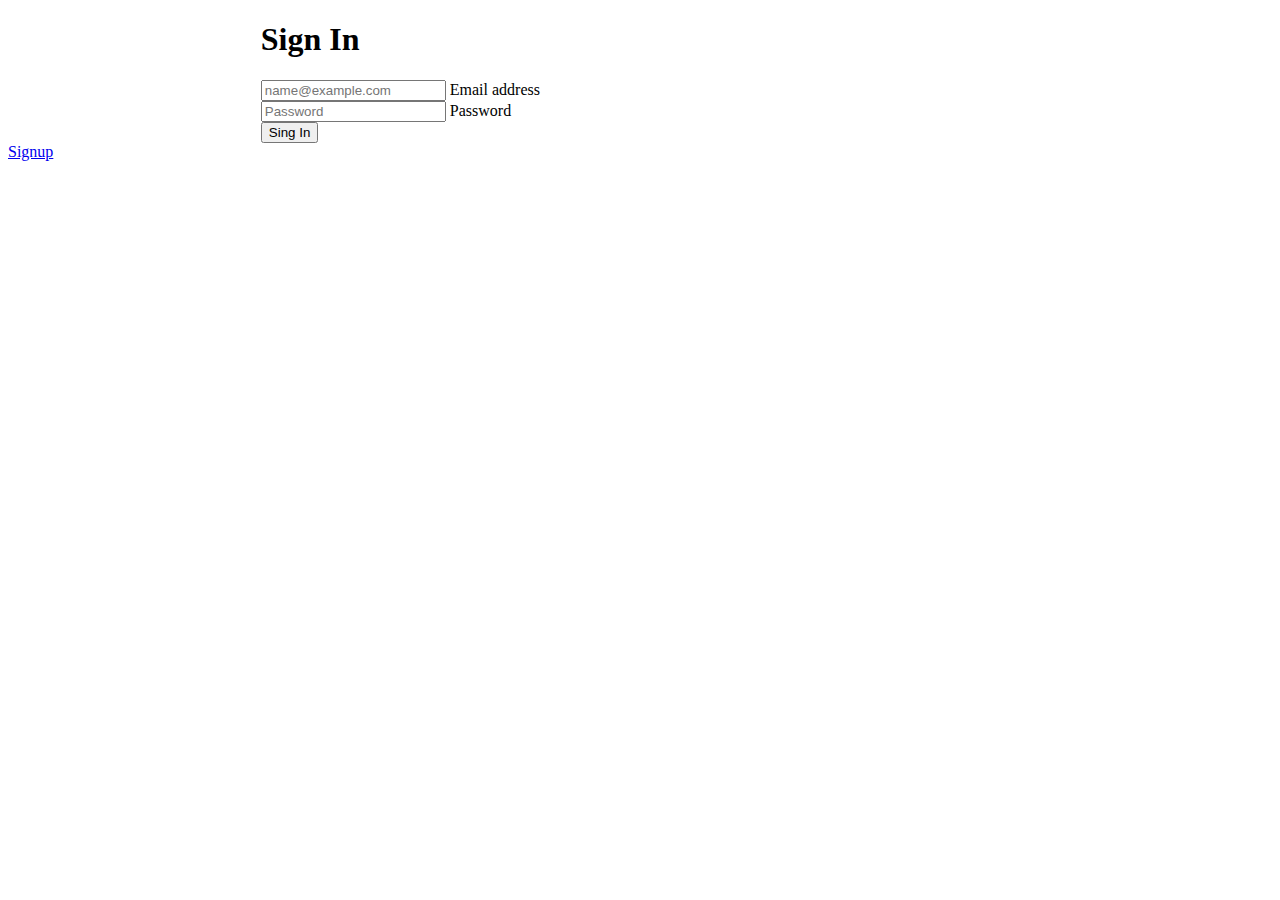
<file: index.html>
<!DOCTYPE html>
<html lang="en">
<head>
    <meta charset="UTF-8">
    <meta name="viewport" content="width=device-width, initial-scale=1.0">
    <title>Questions</title>
    <script src="https://code.jquery.com/jquery-3.2.1.slim.min.js" integrity="sha384-KJ3o2DKtIkvYIK3UENzmM7KCkRr/rE9/Qpg6aAZGJwFDMVNA/GpGFF93hXpG5KkN" crossorigin="anonymous"></script>
    <script src="https://cdnjs.cloudflare.com/ajax/libs/popper.js/1.12.9/umd/popper.min.js" integrity="sha384-ApNbgh9B+Y1QKtv3Rn7W3mgPxhU9K/ScQsAP7hUibX39j7fakFPskvXusvfa0b4Q" crossorigin="anonymous"></script>
    <script src="https://maxcdn.bootstrapcdn.com/bootstrap/4.0.0/js/bootstrap.min.js" integrity="sha384-JZR6Spejh4U02d8jOt6vLEHfe/JQGiRRSQQxSfFWpi1MquVdAyjUar5+76PVCmYl" crossorigin="anonymous"></script>
    <script src="src/scripts/formatDate.js"></script>
    <script src="src/scripts/addNote.js"></script>
    <script src="src/scripts/getNotes.js"></script>
    <script src="src/scripts/checkToken.js"></script>
    <script src="src/scripts/index.js"></script>
    <link rel="manifest" href="/manifest.json">
    <link href="https://cdn.jsdelivr.net/npm/bootstrap@5.0.0-beta1/dist/css/bootstrap.min.css" rel="stylesheet" integrity="sha384-giJF6kkoqNQ00vy+HMDP7azOuL0xtbfIcaT9wjKHr8RbDVddVHyTfAAsrekwKmP1" crossorigin="anonymous">
    <script>
        checkToken().then(function(result){
            if(result===false){
            window.location.href = "./src/pages/signIn.html";
            }
        })
    </script>
</head>
<body>
    <button id="test">Add to home screen</button>
    <div class="b-form container mt-5">
        <div class="row row-cols-1">
            <div class="col text-center mx-auto">
                <h1>Index Page</h1>
            </div>
            <div class="col mt-4">
                <p id="b-form-welcomeMessage"></p>
            </div>
            <div class="col mt-4 mx-auto">
                <button type="button" class="float-end btn btn-primary btn-lg mr-0"  data-toggle="modal" data-target="#Modal">Create New Note</button>
            </div>
            <div class="col mt-4">
                <table class="table table-bordered border-dark text-center" id="b-form-table">
                        <tr>
                            <td>Date</td>
                            <td>Note</td>
                        </tr>
                </table>
            </div>
        </div>
    </div>
    <!-- Modal -->
    <div class="modal fade" id="Modal" tabindex="-1" role="dialog" aria-labelledby="exampleModalCenterTitle" aria-hidden="true">
        <div class="modal-dialog modal-dialog-centered" role="document">
        <div class="modal-content">
            <div class="modal-header">
            <h5 class="modal-title" id="exampleModalLongTitle">Create New Note</h5>
            <button type="button" class="close" data-dismiss="modal" aria-label="Close">
                <span aria-hidden="true">&times;</span>
            </button>
            </div>
            <div class="modal-body">
                <label for="exampleFormControlTextarea1" class="form-label">Note</label>
                <textarea class="form-control" id="exampleFormControlTextarea1" rows="3"></textarea>
            </div>
            <div class="modal-footer">
            <button type="button" class="btn btn-secondary" data-dismiss="modal">Close</button>
            <button type="button" class="btn btn-primary" onclick="addNote(document.getElementById('exampleFormControlTextarea1').value)">Add New Note</button>
            </div>
        </div>
        </div>
    </div>
</body>
</html>
</file>
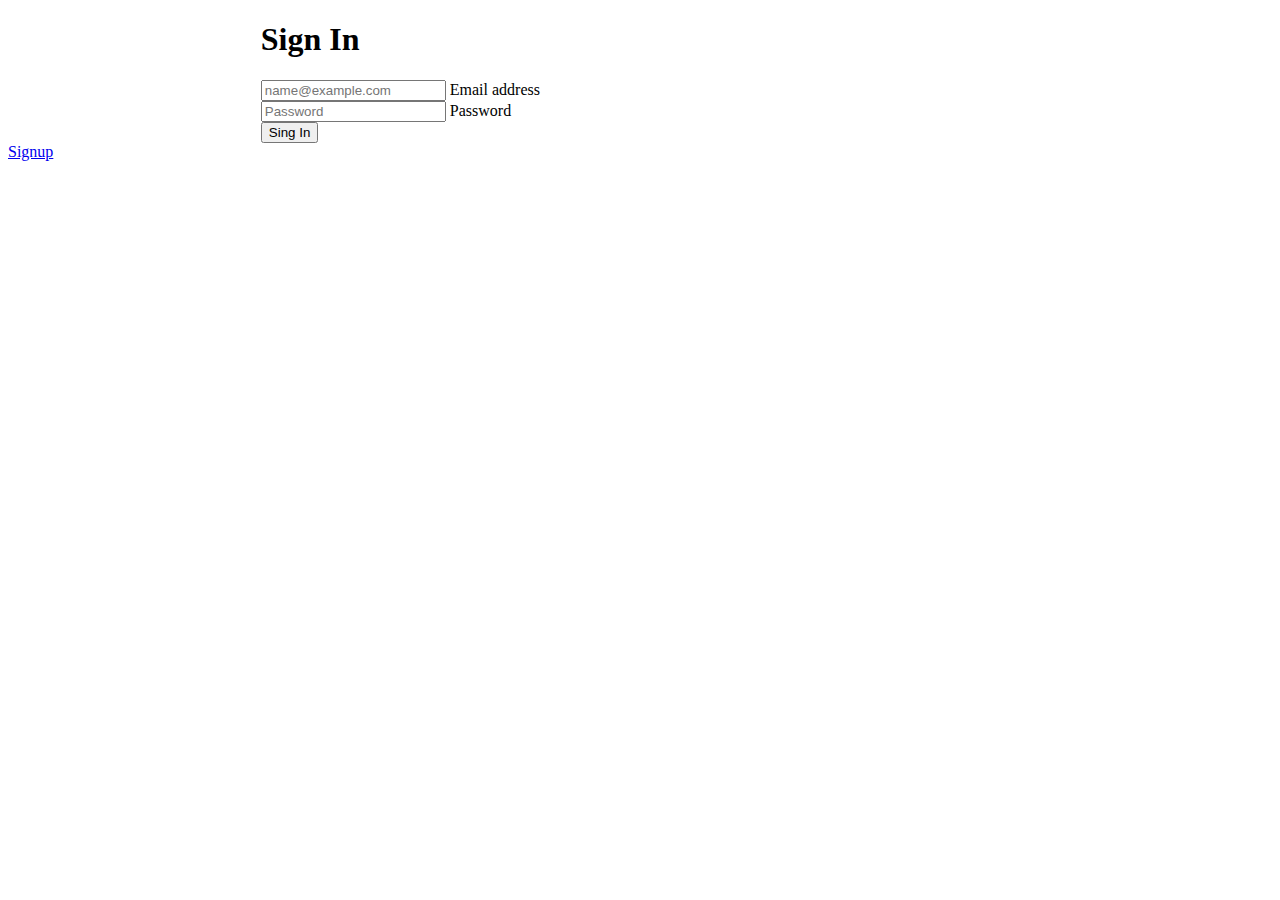
<file: src/pages/signIn.html>
<!DOCTYPE html>
<html>
<head>
    <meta charset='utf-8'>
    <meta http-equiv='X-UA-Compatible' content='IE=edge'>
    <title>Singup</title>
    <meta name='viewport' content='width=device-width, initial-scale=1'>
    <link rel='stylesheet' type='text/css' media='screen' href='../styles/main.css'>
    <script src="../includes/sha256/sha256.js"></script>
    <script src="../scripts/checkToken.js"></script>
    <script src="../scripts/validateEmail.js"></script>
    <script src="../scripts/signin.js"></script>
    <link href="https://cdn.jsdelivr.net/npm/bootstrap@5.0.0-beta1/dist/css/bootstrap.min.css" rel="stylesheet" integrity="sha384-giJF6kkoqNQ00vy+HMDP7azOuL0xtbfIcaT9wjKHr8RbDVddVHyTfAAsrekwKmP1" crossorigin="anonymous">
    <script src="https://cdn.jsdelivr.net/npm/bootstrap@5.0.0-beta1/dist/js/bootstrap.bundle.min.js" integrity="sha384-ygbV9kiqUc6oa4msXn9868pTtWMgiQaeYH7/t7LECLbyPA2x65Kgf80OJFdroafW" crossorigin="anonymous"></script>
    <script>
        checkToken().then(function(result){
            if(result===true){
                window.location.href = "../../";
            }
        })
    </script>
</head>
<body>
    <div class="b-form container mt-5">
        <div class="row row-cols-1">
            <div class="col text-center mx-auto">
                <h1>Sign In</h1>
            </div>
            <div class="col mt-4">
                <div class="alert alert-danger mx-auto d-none" role="alert" id="b-form-alert"></div>
            </div>
            <div class="col mt-4">
                <div class="form-floating mb-3">
                    <input type="email" class="form-control" id="b-form-input__email" placeholder="name@example.com">
                    <label>Email address</label>
                </div>
                <div class="form-floating">
                    <input type="password" class="form-control" id="b-form-input__pass" placeholder="Password">
                    <label>Password</label>
                </div>
            </div>
            <div class="col mt-4">
                <div class="d-grid gap-2">
                    <button class="btn btn-primary" type="button" onclick="signIn(document.getElementById('b-form-input__email').value, document.getElementById('b-form-input__pass').value)">Sing In</button>
                </div>
            </div>
        </div>
    </div>
    <div class="d-grid col-2 mx-auto mt-5">
        <a href="http://localhost/src/pages/signup.html" class="btn btn-primary btn-lg active" role="button" aria-disabled="true">Signup</a>
    </div>
</body>
</html>
</file>
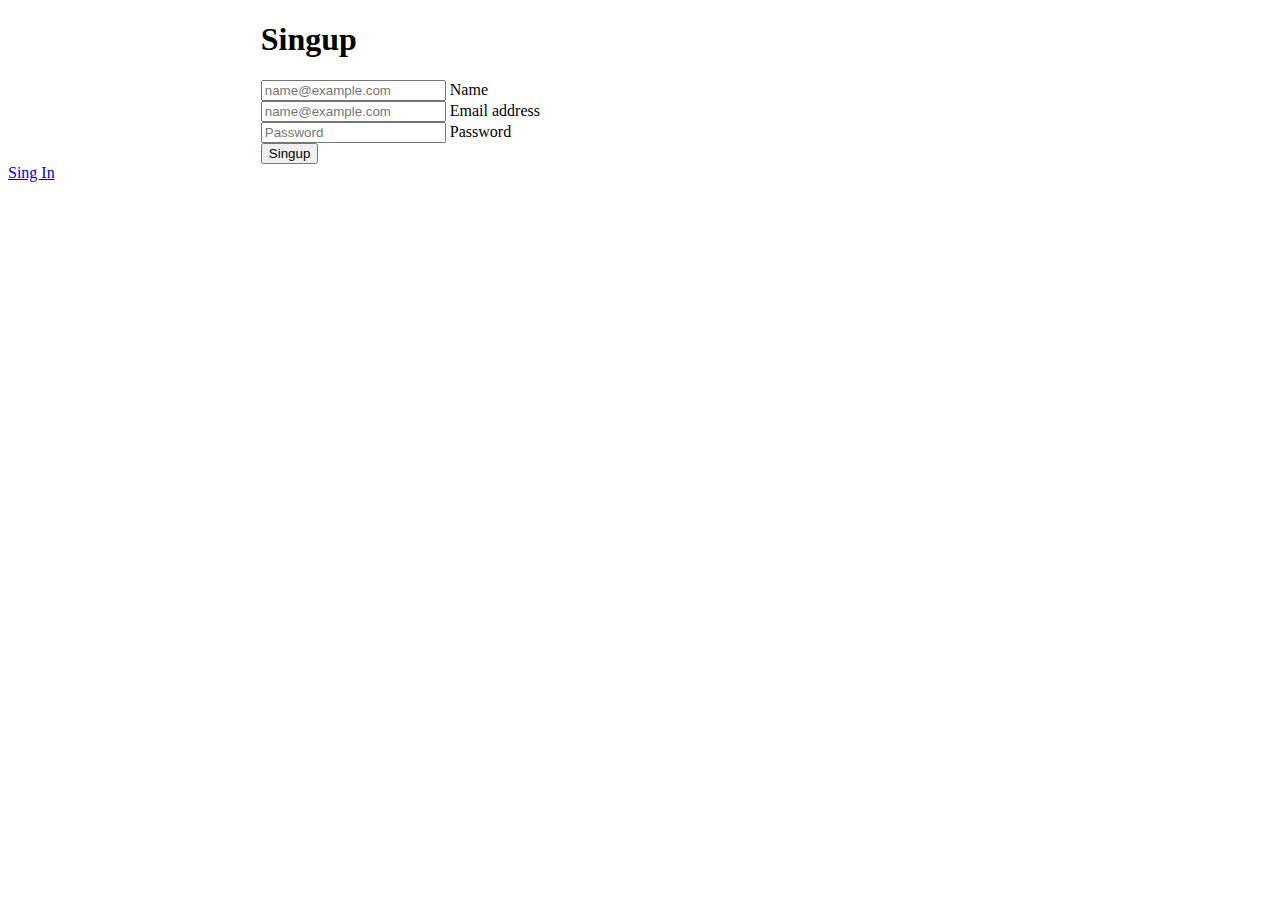
<file: src/pages/signup.html>
<!DOCTYPE html>
<html>
<head>
    <meta charset='utf-8'>
    <meta http-equiv='X-UA-Compatible' content='IE=edge'>
    <title>Singup</title>
    <meta name='viewport' content='width=device-width, initial-scale=1'>
    <link rel='stylesheet' type='text/css' media='screen' href='../styles/main.css'>
    <script src="../includes/sha256/sha256.js"></script>
    <script src="../scripts/validateEmail.js"></script>
    <script src="../scripts/signup.js"></script>
    <link href="https://cdn.jsdelivr.net/npm/bootstrap@5.0.0-beta1/dist/css/bootstrap.min.css" rel="stylesheet" integrity="sha384-giJF6kkoqNQ00vy+HMDP7azOuL0xtbfIcaT9wjKHr8RbDVddVHyTfAAsrekwKmP1" crossorigin="anonymous">
    <script src="https://cdn.jsdelivr.net/npm/bootstrap@5.0.0-beta1/dist/js/bootstrap.bundle.min.js" integrity="sha384-ygbV9kiqUc6oa4msXn9868pTtWMgiQaeYH7/t7LECLbyPA2x65Kgf80OJFdroafW" crossorigin="anonymous"></script>
</head>
<body>
    <div class="b-form container mt-5">
        <div class="row row-cols-1">
            <div class="col text-center mx-auto">
                <h1>Singup</h1>
            </div>
            <div class="col mt-4">
                <div class="alert alert-danger mx-auto d-none" role="alert" id="b-form-alert"></div>
            </div>
            <div class="col mt-4">
                <div class="form-floating mb-3">
                    <input type="email" class="form-control" id="b-form-input__name" placeholder="name@example.com">
                    <label>Name</label>
                </div>
                <div class="form-floating mb-3">
                    <input type="email" class="form-control" id="b-form-input__email" placeholder="name@example.com">
                    <label>Email address</label>
                </div>
                <div class="form-floating">
                    <input type="password" class="form-control" id="b-form-input__pass" placeholder="Password">
                    <label>Password</label>
                </div>
            </div>
            <div class="col mt-4">
                <div class="d-grid gap-2">
                    <button class="btn btn-primary" type="button" onclick="signup(document.getElementById('b-form-input__name').value, document.getElementById('b-form-input__email').value, document.getElementById('b-form-input__pass').value)">Singup</button>
                </div>
            </div>
        </div>
    </div>
    <div class="d-grid col-2 mx-auto mt-5">
        <a href="http://localhost/src/pages/signIn.html" class="btn btn-primary btn-lg active" role="button" aria-disabled="true">Sing In</a>
    </div>
</body>
</html>
</file>
<file: src/styles/main.css>
.b-form{
    width: 60%;
    margin: auto;
}
</file>
